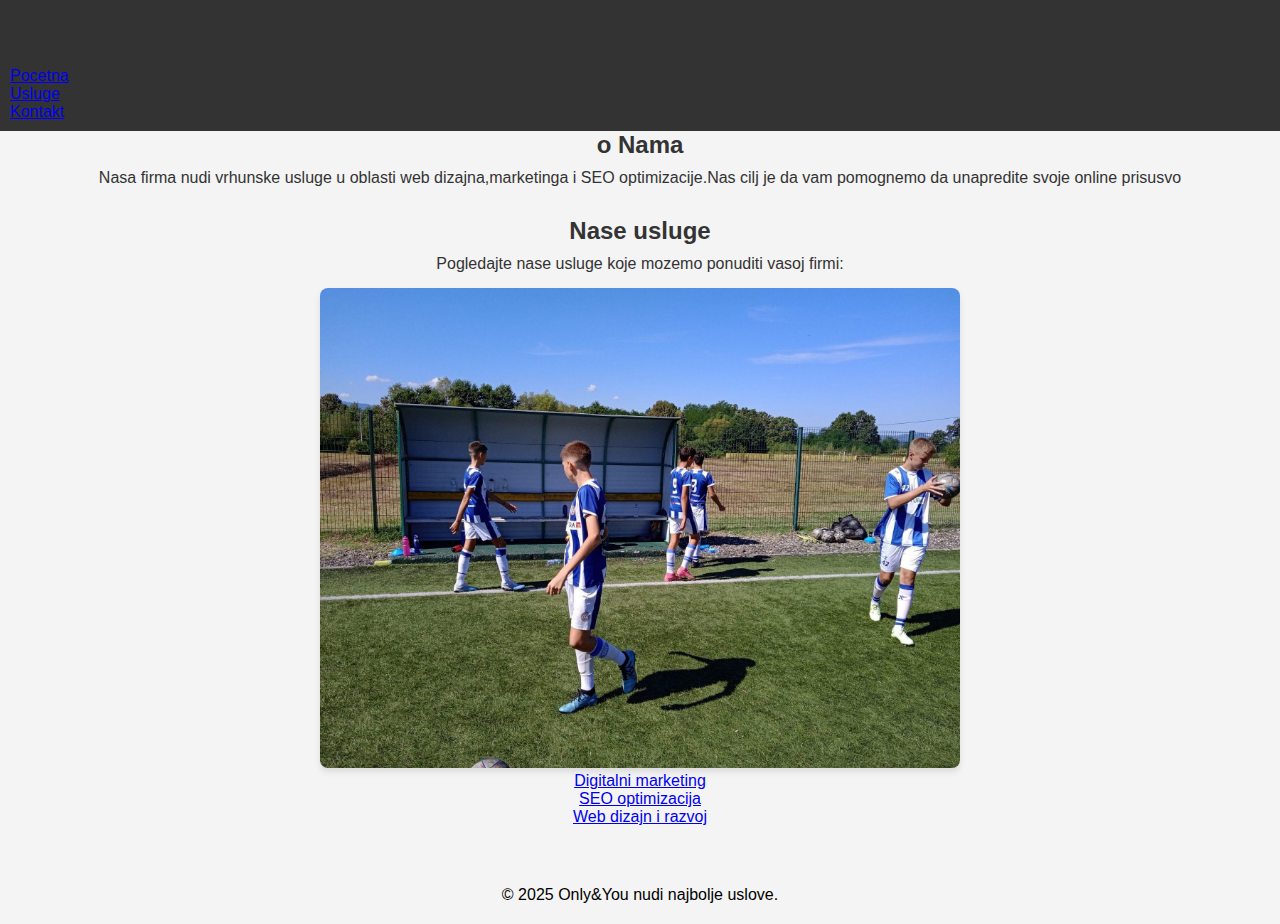
<file: index.html>
<!DOCTYPE html>
<html lang="en">
    <head>
        <meta charset="UTF-8">
        <meta name="viewport" content="width=device-width, initial-scale=1.0">
        <title>Only&You</title>
        <link rel="stylesheet" href="style.css">
    </head>
    <body>
        <header>
            <div class="container">
                <h1>Dobro dosli na Only&You</h1>
                <nav>
                    <u1>
                        <li><a href="index.html">Pocetna</a></li>
                        <li><a href="usluge.html">Usluge</a></li>
                        <li><a href="kontakt.html">Kontakt</a></li>
                    </u1>
                </nav>
            </div>
        </header>

        <main>
            <section class="intro">
                <h2>o Nama</h2>
                <p>Nasa firma nudi vrhunske usluge u oblasti web dizajna,marketinga i SEO optimizacije.Nas cilj je da vam pomognemo da unapredite svoje online prisusvo</p>
            </section>

            <section class="services">
                <h2>Nase usluge</h2>
                <p>Pogledajte nase usluge koje mozemo ponuditi vasoj firmi:</p>
                <img src="IMG_1483.JPG" alt="Zasto odabrati nas?" style="max-width: 50%; height: auto; border-radius: 8px;">
                <u1>
                    <li><a href="usluge.html">Digitalni marketing</a></li>
                    <li><a href="usluge.html">SEO optimizacija</a></li>
                    <li><a href="usluge.html">Web dizajn i razvoj</a></li>
                </u1>
            </section>
        </main>

        <footer> 
        <p>&copy; 2025 Only&You nudi najbolje uslove.</p>
        </footer>
</body>
</html>
</file>
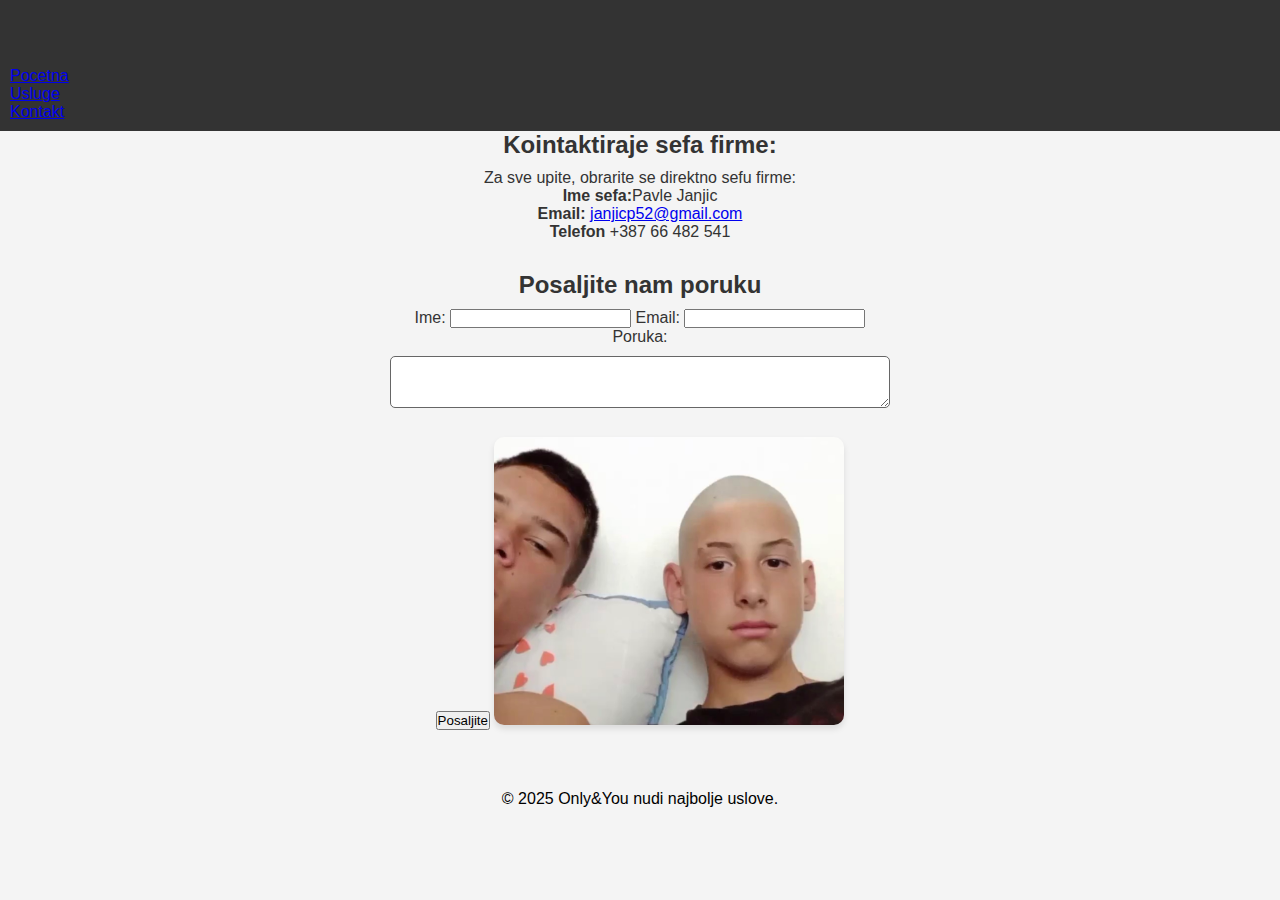
<file: kontakt.html>
<!DOCTYPE html>
<html lang="en">
    <head>
        <meta charset="UTF-8">
        <meta name="viewport" content="width=device-width, initial-scakle=1.0">
        <title>Pavle Janjic - Only&You</title>
        <link rel="stylesheet" href="style.css">
    </head>
    <body>
        <header>
            <div class="container">
                <h1>Kontaktirajte Nas</h1>
                <nav>
                    <u1>
                        <li><a href="index.html">Pocetna</a></li>
                        <li><a href="usluge.html">Usluge</a></li>
                        <li><a href="kontakt.html">Kontakt</a></li>
                    </u1>
                </nav>
            </div>
        </header>

        <main>
            <section class="contact-from">
                <h2>Kointaktiraje sefa firme:</h2>
                <p>Za sve upite, obrarite se direktno sefu firme:</p>
                <u1>
                    <li><strong>Ime sefa:</strong>Pavle Janjic</li>
                    <li><strong>Email:</strong> <a href="mailto:janjicp52@gmail.com">janjicp52@gmail.com</a></li>
                    <li><strong>Telefon</strong> +387 66 482 541</li>
                </u1>
            </section>

            <section class="contact-from">
                <h2>Posaljite nam poruku</h2>
                <form action="#">
                    <label form="name">Ime:</label>
                    <input type="text" id="name" name="name" required>

                    <label for="email">Email:</label>
                    <input type="email" id="email" name="email" required>

                    <label for="message">Poruka:</label>
                    <textarea id="message" name="message" required></textarea>
                    <button type="submit">Posaljite</button>
                    <img src="IMG_2351.jpeg" alt="Pavle Janjic" class="main-image" style="max-width: 70%; height: auto; border-radius: 10px;">
                </form>
            </section>
        </main>
        <footer>
            <p>&copy; 2025 Only&You nudi najbolje uslove.</p>
        </footer>
    </body>
</html>
</file>
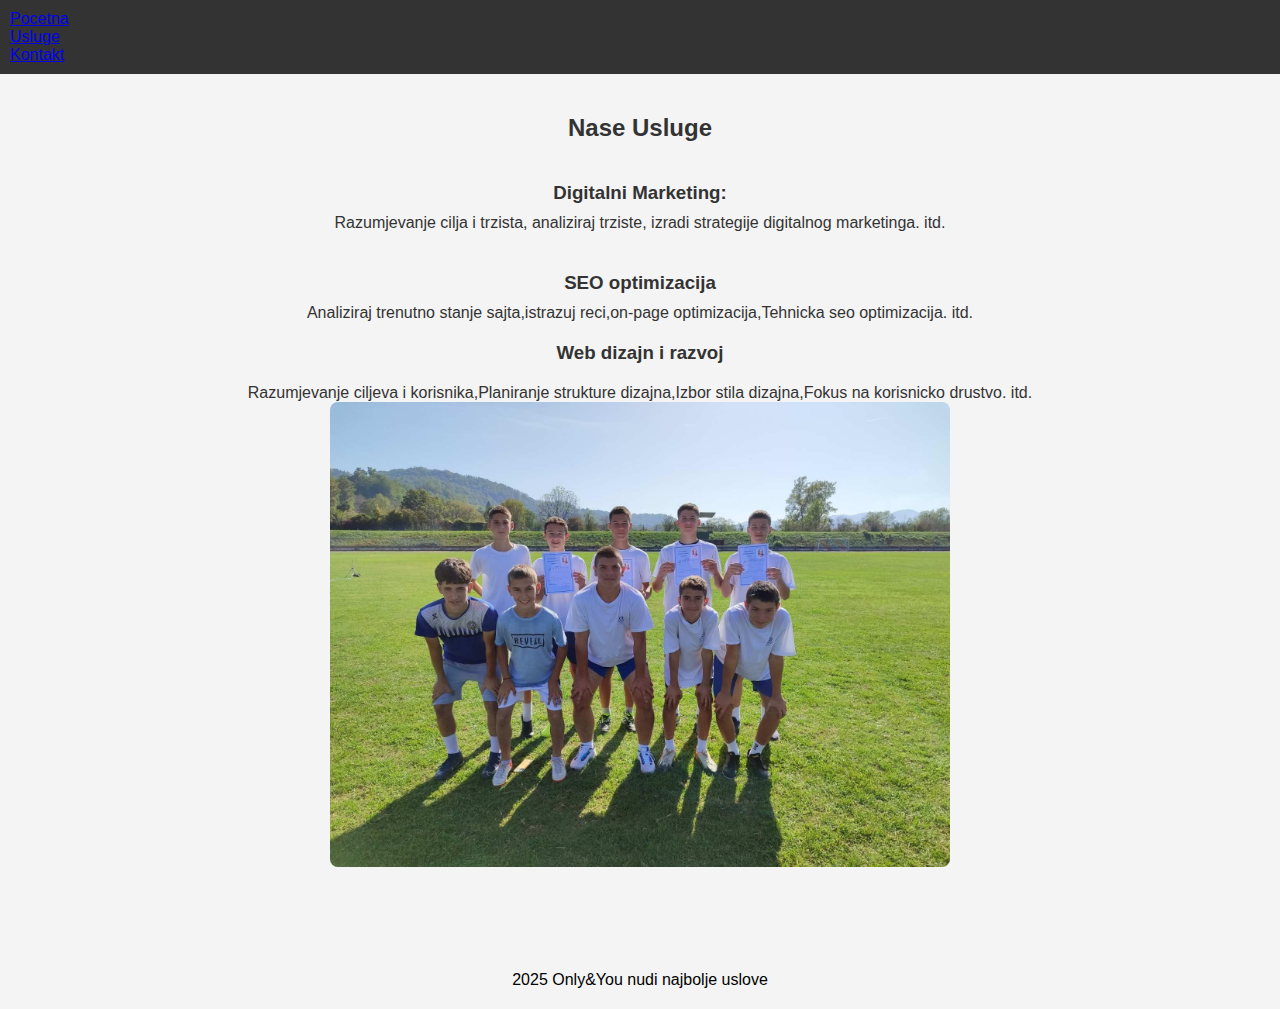
<file: usluge.html>
<!DOCTYPE html>
<html lang="en">
    <head>
        <meta charset="UTF-8">
        <meta name="viewport" content="width=device-width, initial-scale=1.0">
        <title>Only&You - Usluge</title>
        <link rel="stylesheet" href="style.css">
    </head>
    <body>

        <header>
            <nav>
                <u1>
                    <li><a href="index.html">Pocetna</a></li>
                    <li><a href="usluge.html">Usluge</a></li>
                    <li><a href="kontakt.html">Kontakt</a></li>
                </u1>
            </nav>
        </header>

        <section id="usluge" class="section">
            <h2>Nase Usluge</h2>
            <div class="usluge-container">
                <div class="usluga">
                    <h3>Digitalni Marketing:</h3>
                    <p>Razumjevanje cilja i trzista, analiziraj trziste, izradi strategije digitalnog marketinga. itd.</p>
                </div>
                <div class="usluga">
                    <h3>SEO optimizacija</h3>
                    <p>Analiziraj trenutno stanje sajta,istrazuj reci,on-page optimizacija,Tehnicka seo optimizacija. itd.</p>
                </div>
                <div class="Usluga">
                    <h3>Web dizajn i razvoj</h3>
                    <p>Razumjevanje ciljeva i korisnika,Planiranje strukture dizajna,Izbor stila dizajna,Fokus na korisnicko drustvo. itd.</p>
                    <img src="IMG_1481.JPG" alt="Usluga" class="main-image" style="max-width: 50%; height: auto; border-radius: 8px;">
            </div>
        </section>

        <footer>
            <p>2025 Only&You nudi najbolje uslove</p>
        </footer>

    </body>
</html>
</file>
<file: style.css>
* {
    margin: 0;
    padding: 0;
    box-sizing: border-box;
}

body {
    font-family: Arial, sans-serif;
    background-color: #f4f4f4;
    color: #333;
}

header {
    background-color: #333;
    padding: 10px;
}

main section {
    margin-bottom: 30px;
    text-align: center;
}

main section img {
    margin-top: 15px;
    max-width: 80%;
    height: auto;
    border-radius: 10px;
    box-shadow: 0 4px 6px rgba(0, 0, 0, 0.1);
}

main section h2 {
    color: #333;
    margin-bottom: 10px;
}

nav ul { 
    list-style-type: none;
    text-align: center;
}

nav ul li {
    display: inline;
    margin: 0 15px;
}

nav ul li a {
    color: white;
    text-decoration: none;
    font-weight: bold;
}

nav ul li a:hover {
    color: #ff6347;
}

.section {
    padding: 40px 20px;
    text-align: center;
}

.content {
    max-width: 800px;
    margin: 0 auto;
}
h1,h2,h3 {
    margin-bottom: 20px;
}

.btn {
    background-color: #ff6347;
    color: white;
    padding: 10px 20px;
    text-decoration: none;
    border-radius: 5px;
    font-weight: bold;
}

.btn:hover {
    background-color: #e5533f;
}

.usluge-contanier {
    display: flex;
    justify-content: center;
    gap: 30px;
}

.usluga {
    padding: 20px;
    border-radius: 8px;
    width: 100%;
}

.usluga h3 {
    margin-bottom: 10px;
}

.team-member {
    margin: 20px;
}
.team-member h3 {
    color: #333;
}
.team-member p {
    color: #666;
}

form {
    max-width: 500px;
    margin: 0 auto;
}

orm input, form textarea {
    width: 100%;
    padding: 10px;
    margin: 10px 0;
    border: 1px solid #666;
    border-radius: 5px;
}f

form button {
    background-color: #ff6347;
    color: white;
    padding: 10px 20px;
    border-radius: 5px;
    border: none;
}

form button:hover {
    background-color: #e5533f;
}

.gallery img {
    width: 300px;
    height: auto;
    border-radius: 8px;
}

footer {
    background-attachment: #333;
    color: black;
    text-align: center;
    padding: 20px;
    margin-top: 40px;
}

@media (max-width: 768px) {
    .usluge-contanier {
        flex-direction: column;
        align-items: center;
    }
    \.usluga{
        width: 80px;
        margin-bottom: 20px;
    }
    .gallery img {
        width: 80%;
    }
}
</file>
